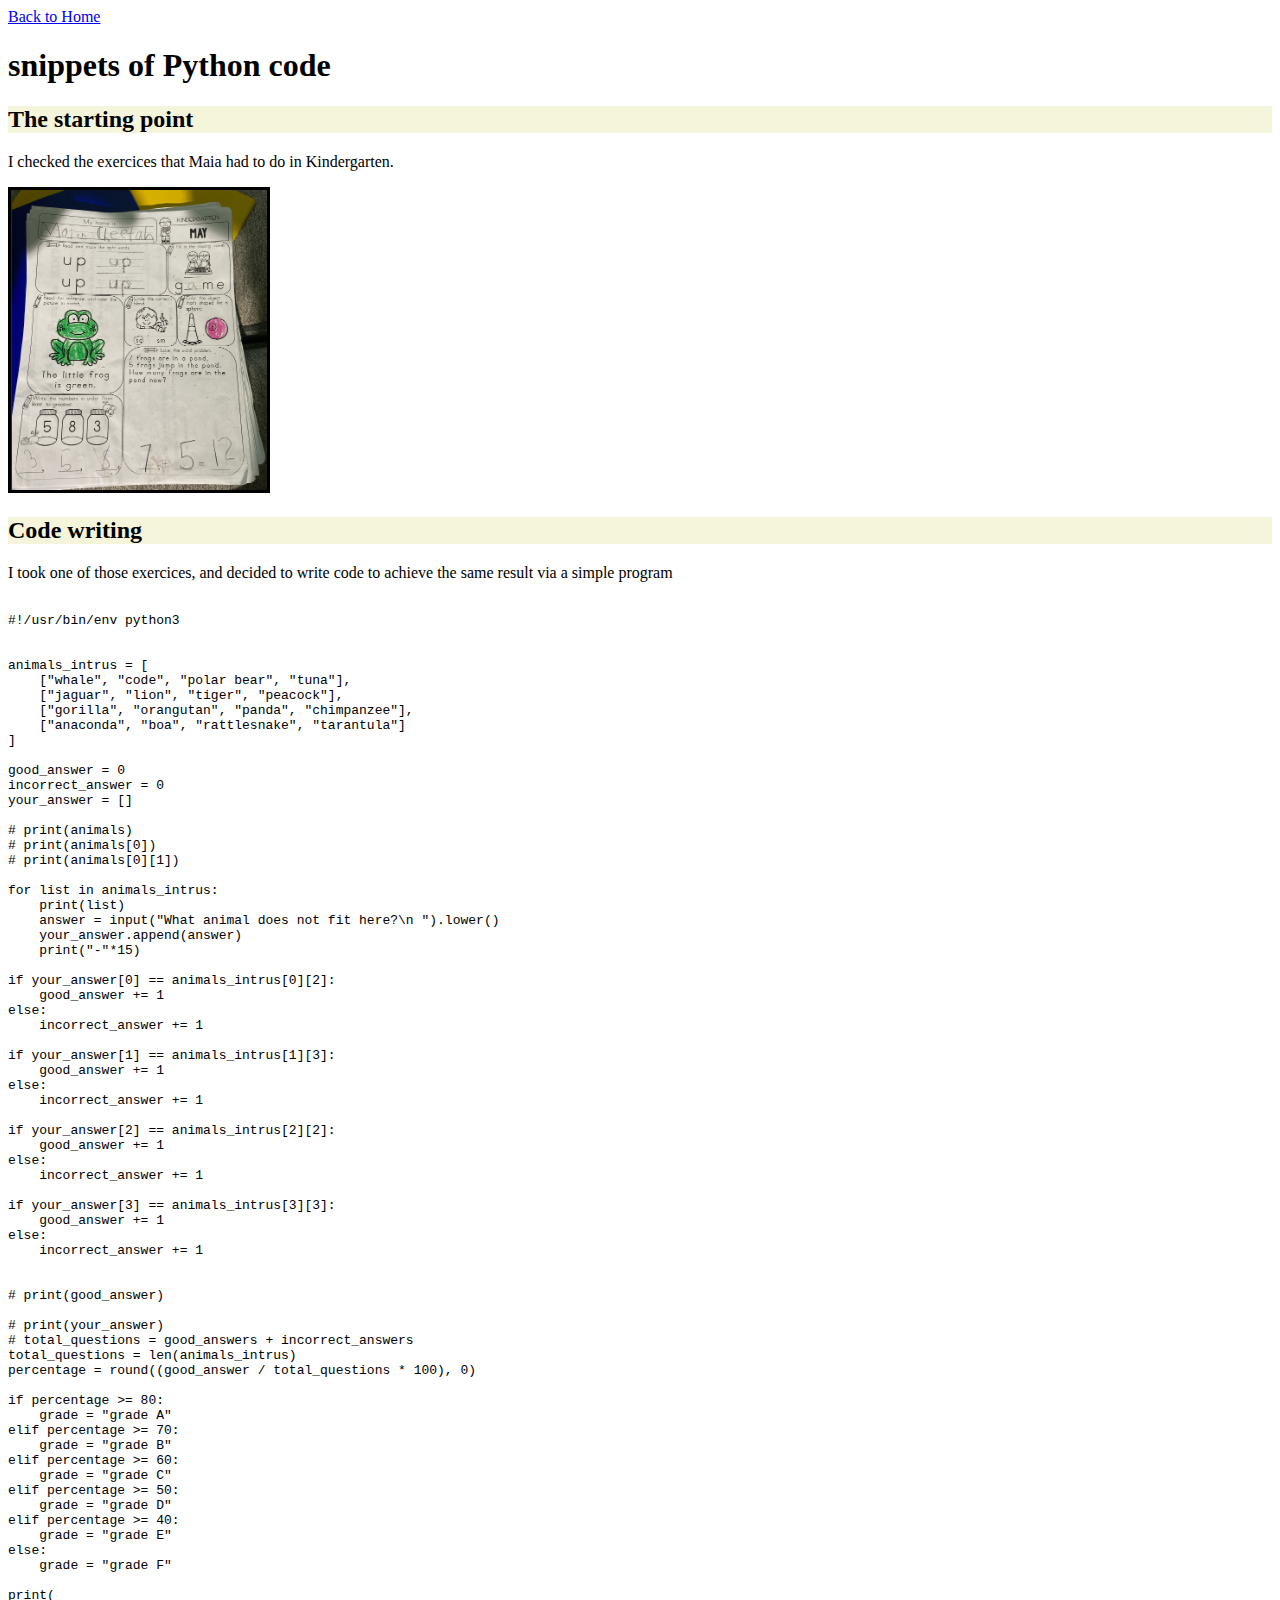
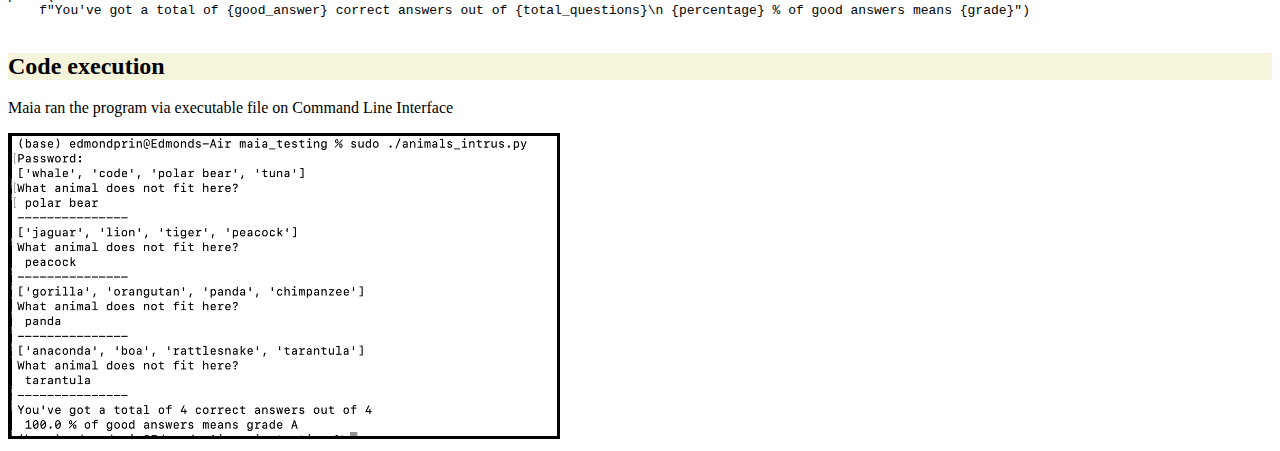
<file: python.html>
<!DOCTYPE html>
<html lang="en">

<head>
<style>
    h2 {
        background-color: beige;
    }
    img {
        border-color: brown;
        border: solid;
    }
</style>
</head>
<body>
<a href="index.html">Back to Home</a>
<h1>snippets of Python code</h1>

<h2>The starting point</h2>
<p>I checked the exercices that Maia had to do in Kindergarten.</p>
    
<img src="./images/kinder.png" height="300" alt="screenshot of exercise sheet"/>
    
<h2>Code writing</h2>
<p>I took one of those exercices, and decided to write code to achieve the same result via a simple program</p>

<pre>

#!/usr/bin/env python3


animals_intrus = [
    ["whale", "code", "polar bear", "tuna"],
    ["jaguar", "lion", "tiger", "peacock"],
    ["gorilla", "orangutan", "panda", "chimpanzee"],
    ["anaconda", "boa", "rattlesnake", "tarantula"]
]

good_answer = 0
incorrect_answer = 0
your_answer = []

# print(animals)
# print(animals[0])
# print(animals[0][1])

for list in animals_intrus:
    print(list)
    answer = input("What animal does not fit here?\n ").lower()
    your_answer.append(answer)
    print("-"*15)

if your_answer[0] == animals_intrus[0][2]:
    good_answer += 1
else:
    incorrect_answer += 1

if your_answer[1] == animals_intrus[1][3]:
    good_answer += 1
else:
    incorrect_answer += 1

if your_answer[2] == animals_intrus[2][2]:
    good_answer += 1
else:
    incorrect_answer += 1

if your_answer[3] == animals_intrus[3][3]:
    good_answer += 1
else:
    incorrect_answer += 1


# print(good_answer)

# print(your_answer)
# total_questions = good_answers + incorrect_answers
total_questions = len(animals_intrus)
percentage = round((good_answer / total_questions * 100), 0)

if percentage >= 80:
    grade = "grade A"
elif percentage >= 70:
    grade = "grade B"
elif percentage >= 60:
    grade = "grade C"
elif percentage >= 50:
    grade = "grade D"
elif percentage >= 40:
    grade = "grade E"
else:
    grade = "grade F"

print(
    f"You've got a total of {good_answer} correct answers out of {total_questions}\n {percentage} % of good answers means {grade}")

</pre>


<h2>Code execution</h2>
<p>Maia ran the program via executable file on Command Line Interface</p>
<img src="./images/terminal_animals.png" height="300" alt="program screenshot via Terminal" />

</body>
</html>
</file>
